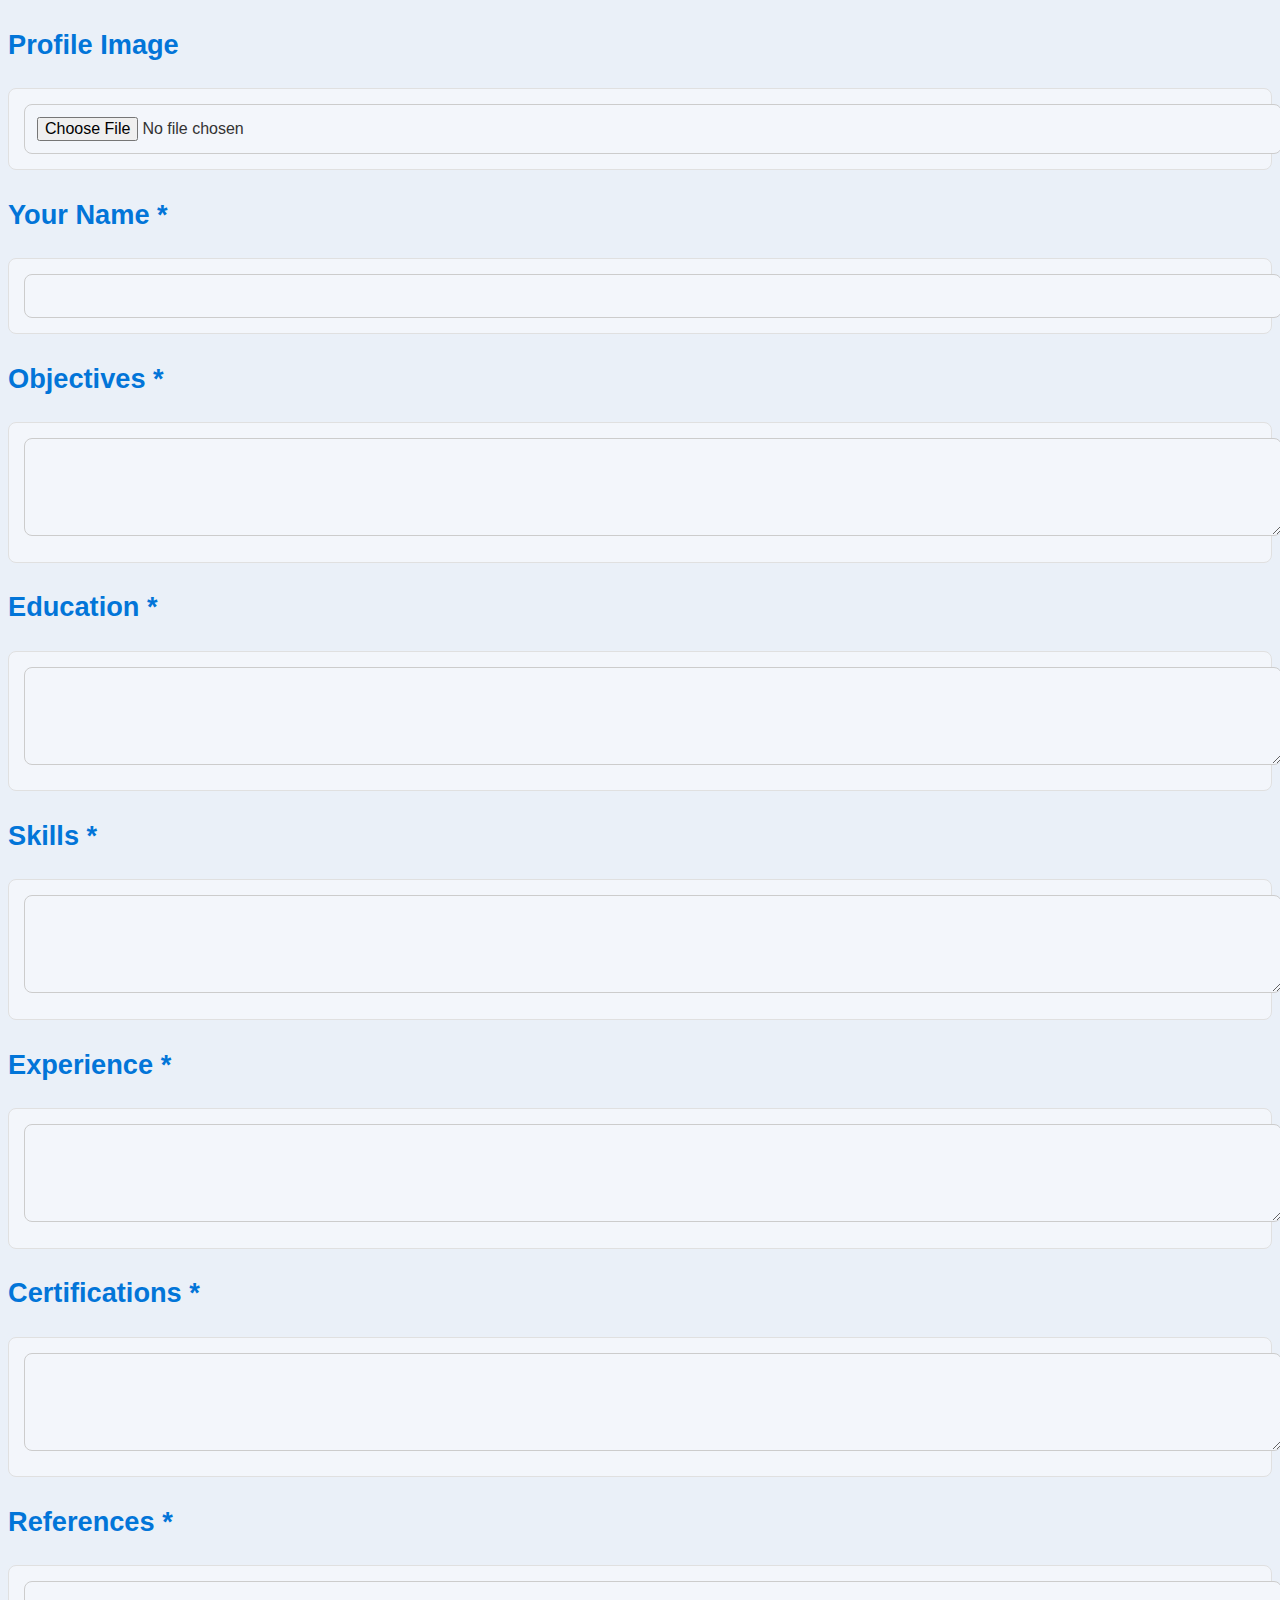
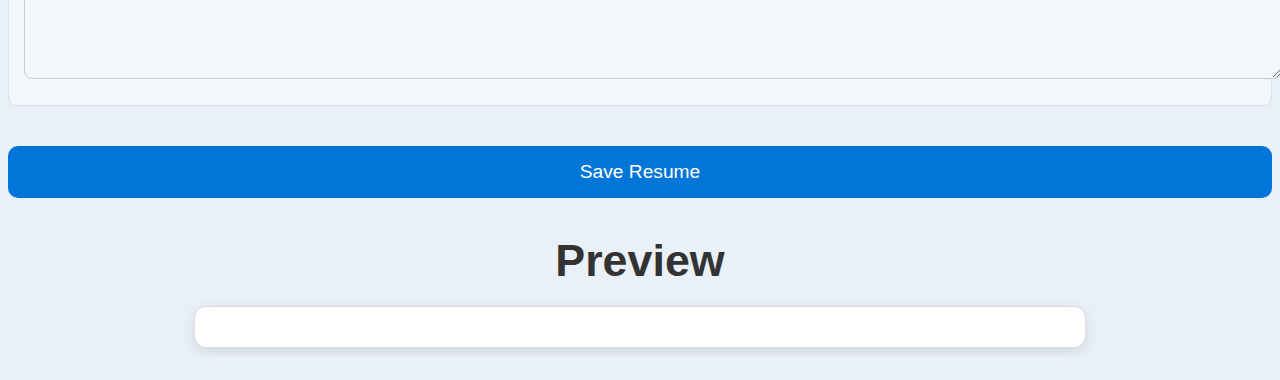
<file: Dynamic-resume/index.html>
<!DOCTYPE html>
<html lang="en">
  <head>
    <meta charset="UTF-8" />
    <meta name="viewport" content="width=device-width, initial-scale=1.0" />
    <link
      href="https://cdn.jsdelivr.net/npm/bootstrap@5.0.2/dist/css/bootstrap.min.css"
      rel="stylesheet"
      integrity="sha384-EVSTQN3/azprG1Anm3QDgpJLIm9Nao0Yz1ztcQTwFspd3yD65VohhpuuCOmLASjC"
      crossorigin="anonymous"
    />
    <script
      src="https://cdn.jsdelivr.net/npm/bootstrap@5.0.2/dist/js/bootstrap.bundle.min.js"
      integrity="sha384-MrcW6ZMFYlzcLA8Nl+NtUVF0sA7MsXsP1UyJoMp4YLEuNSfAP+JcXn/tWtIaxVXM"
      crossorigin="anonymous"
    ></script>
    <link rel="stylesheet" href="style.css">
    <title>Dynamic Resume</title>
  </head>
  <body>
    <form id="resume-form">
      <div class="section">
        <h3 class="resume-sub-headings">Profile Image</h3>
        <div class="resume-text">
          <input type="file" id="image-upload" class="inpt" accept="image/*" />
        </div>
      </div>

      <!-- Other form fields remain the same -->
    </form>

    <form id="resume-form">
      <!-- Resume Heading (User Input) -->
      <div class="section">
        <h3 class="resume-sub-headings">
          Your Name <span class="text-danger">*</span>
        </h3>
        <div class="resume-text">
          <input type="text" id="resume-heading" data-role="resume-heading" class="inpt" required />
        </div>
      </div>

      <!-- Objectives -->
      <div class="section">
        <h3 class="resume-sub-headings">
          Objectives <span class="text-danger">*</span>
        </h3>
        <div class="resume-text">
          <textarea id="objectives" data-role="objectives" class="inpt" rows="4" required></textarea>
        </div>
      </div>

      <!-- Education -->
      <div class="section">
        <h3 class="resume-sub-headings">
          Education <span class="text-danger">*</span>
        </h3>
        <div class="resume-text">
          <textarea id="education" class="inpt" rows="4" required></textarea>
        </div>
      </div>

      <!-- Skills -->
      <div class="section">
        <h3 class="resume-sub-headings">
          Skills <span class="text-danger">*</span>
        </h3>
        <div class="resume-text">
          <textarea id="skills" class="inpt" rows="4" required></textarea>
        </div>
      </div>

      <!-- Experience -->
      <div class="section">
        <h3 class="resume-sub-headings">
          Experience <span class="text-danger">*</span>
        </h3>
        <div class="resume-text">
          <textarea id="experience" class="inpt" rows="4" required></textarea>
        </div>
      </div>

      <!-- Certifications -->
      <div class="section">
        <h3 class="resume-sub-headings">
          Certifications <span class="text-danger">*</span>
        </h3>
        <div class="resume-text">
          <textarea
            id="certifications"
            class="inpt"
            rows="4"
            required
          ></textarea>
        </div>
      </div>

      <!-- References -->
      <div class="section">
        <h3 class="resume-sub-headings">
          References <span class="text-danger">*</span>
        </h3>
        <div class="resume-text">
          <textarea id="references" class="inpt" rows="4" required></textarea>
        </div>
      </div>

      <!-- Submit Button -->
      <!-- Change button type back to "submit" -->
      <button type="submit" class="btn-submit" data-role="save-resume" id="save-resume-button">
        Save Resume
      </button>
    </form>

    <div id="preview" class="mt-5">
      <h2 class="resume-heading">Preview</h2>
      <div id="preview-content"></div>
    </div>
    <script src="main.js"></script>
  </body>
</html>
</file>
<file: Dynamic-resume/style.css>
body {
  background-color: #eaf0f8;
  font-family: "Segoe UI", Tahoma, Geneva, Verdana, sans-serif;
}
.container-1,
#preview-content {
  max-width: 850px;
  margin: auto;
  padding: 30px;
  box-shadow: 0 6px 15px rgba(0, 0, 0, 0.15);
  border-radius: 12px;
  background-color: #ffffff;
}
.resume-heading,
.preview-heading {
  color: #333;
  font-size: 2.8rem;
  font-weight: 700;
  text-align: center;
  margin-bottom: 20px;
}
.resume-sub-headings {
  color: #0275d8;
  font-weight: 600;
  margin-top: 1.8rem;
  font-size: 1.7rem;
}
.resume-text,
.preview-text {
  background-color: #f3f6fb;
  border: 1px solid #e0e0e0;
  padding: 15px;
  border-radius: 8px;
  color: #555;
  line-height: 1.8;
  font-size: 1.1rem;
}
.image {
  width: 130px;
  height: 130px;
  border-radius: 50%;
  margin-top: -40px;
  box-shadow: 0 4px 8px rgba(0, 0, 0, 0.2);
  border: 3px solid #fff;
}
.section {
  margin-bottom: 20px;
}
.inpt {
  border-radius: 8px;
  background-color: #f3f6fb;
  width: 100%;
  padding: 12px;
  font-size: 1rem;
  color: #333;
  transition: border 0.3s;
  border: 1px solid #ccc;
}
.inpt:focus {
  border-color: #0275d8;
  box-shadow: 0 0 5px rgba(2, 117, 216, 0.3);
  outline: none;
}

.btn-submit {
  width: 100%;
  background-color: #0275d8;
  color: #fff;
  border: none;
  padding: 15px;
  font-size: 1.2rem;
  border-radius: 10px;
  cursor: pointer;
  margin-top: 20px;
  transition: background-color 0.3s;
}
.btn-submit:hover {
  background-color: #0056b3;
}
/* Style the preview content */
#preview-content {
  border-radius: 12px;
  padding: 20px;
  background-color: #ffffff;
  border: 1px solid #ddd;
  box-shadow: 0 4px 15px rgba(0, 0, 0, 0.1);
}

.preview-heading {
  font-size: 2.5rem;
  font-weight: 700;
  color: #333;
  text-align: center;
  margin-bottom: 20px;
}

.preview-section {
  margin-bottom: 20px;
}

.preview-sub-heading {
  font-size: 1.6rem;
  color: #0056b3;
  font-weight: 600;
  margin-bottom: 10px;
}

.preview-text {
  background-color: #f9f9f9;
  padding: 15px;
  border-radius: 10px;
  border: 1px solid #e0e0e0;
  color: #555;
  font-size: 1rem;
  line-height: 1.6;
}
</file>
